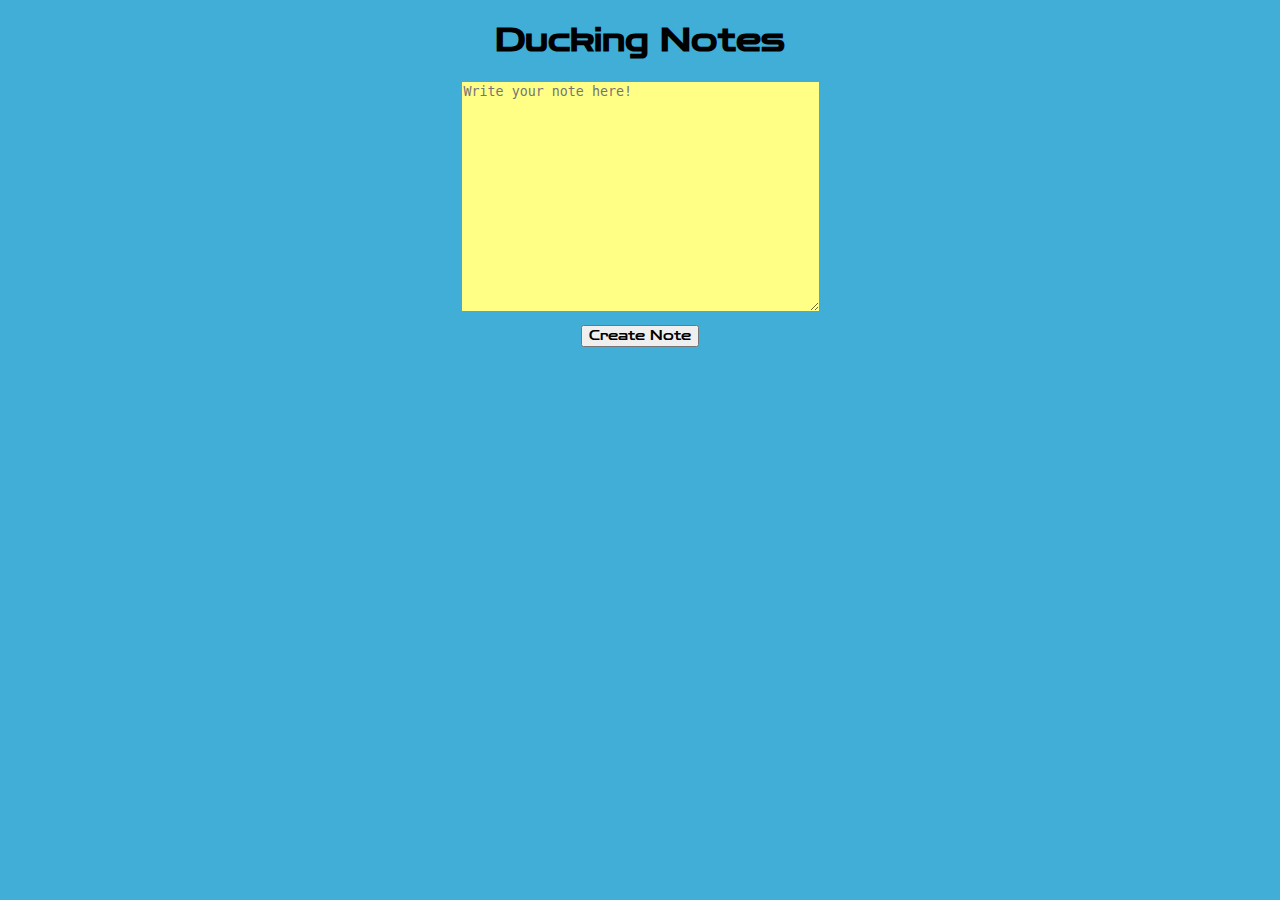
<file: index.html>
<!DOCTYPE html>
<html lang="en">
<head>
  <meta charset="UTF-8">
  <meta http-equiv="X-UA-Compatible" content="IE=edge">
  <meta name="viewport" content="width=device-width, initial-scale=1.0">


  <link rel="apple-touch-icon" sizes="180x180" href="public/apple-touch-icon.png">
  <link rel="icon" type="image/png" sizes="32x32" href="public/favicon-32x32.png">
  <link rel="icon" type="image/png" sizes="16x16" href="public/favicon-16x16.png">
  <link rel="manifest" href="public/site.webmanifest">

  <link rel="preconnect" href="https://fonts.gstatic.com">
  <link href="https://fonts.googleapis.com/css2?family=Zen+Dots&display=swap" rel="stylesheet">

  <link rel="preconnect" href="https://fonts.gstatic.com">
  <link href="https://fonts.googleapis.com/css2?family=Inconsolata:wght@400&display=swap" rel="stylesheet">

  <title>Save Your Ducking Notes</title>

  <link rel="stylesheet" href='public/css/styles.css'>
  <script src="src/note.js"></script>
  <script src="src/list.js"></script>
  <script src="src/interface.js" defer></script>

  <!-- Bakground Image: Ann H - https://www.pexels.com/photo/snow-water-summer-winter-6432494/ -->
</head>
<body>
  <H1>Ducking Notes</H1>


  <textarea id='noteArea' rows="15" cols="42" placeholder="Write your note here!"></textarea>

  <div id="buttons">
    <button id='createNote'>Create Note</button>
  </div>

  <div id="previews">
  </div>

</body>
</html>
</file>
<file: public/css/styles.css>
html {
  text-align: center;
  background-image: url(https://images.pexels.com/photos/6432494/pexels-photo-6432494.jpeg?auto=compress&cs=tinysrgb&dpr=3&h=750&w=1260);
  background-repeat: no-repeat;
  background-position: center;
  background-color: #41aed7;
}

button {
  margin: 10px;
  font-family: 'Zen Dots', cursive;
}

h1, h2, h3 {
  font-family: 'Zen Dots', cursive;
}

p {
  font-family: 'Inconsolata', monospace;
}

textarea {
  background-color: rgb(255, 255, 134);
  border-width: 0px;
}
</file>
